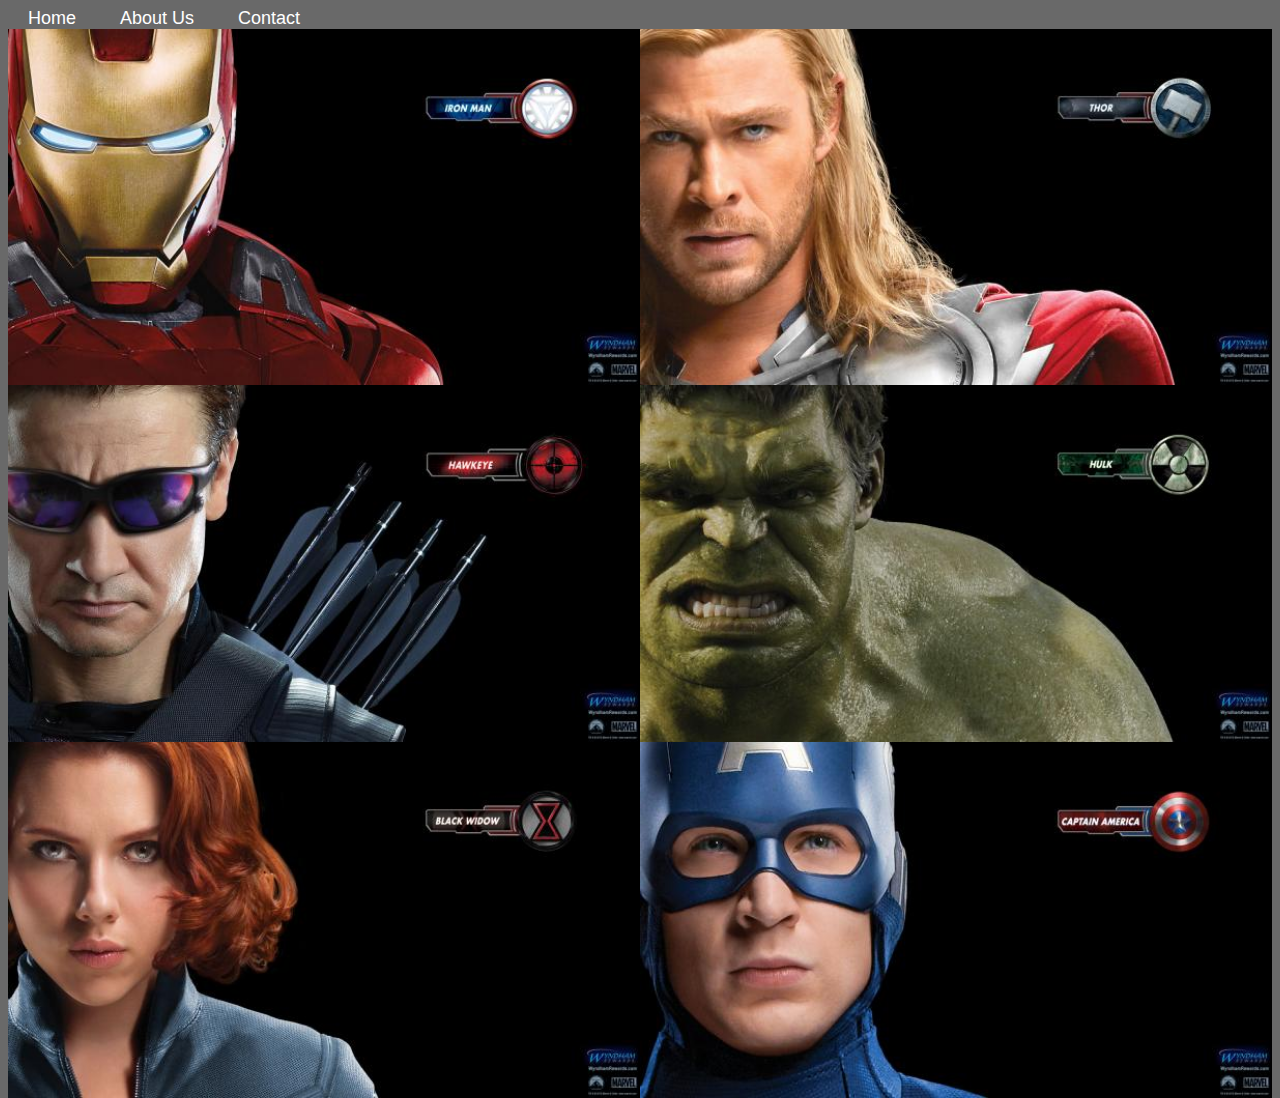
<file: index.html>
<!Doctype html>
<html>
    <head>
        <title>Superheroes</title>
        <link rel="stylesheet" href="style.css">
        <meta charset="UTF-8">
    
    </head>
    <body>
        <div id="menu">
     <a href="#">Home</a>
     <a href="about.html">About Us</a>
     <a href="contact.html">Contact</a>
</div>
    
   <div class="gallery">
      <a href="avenger-1.html"> <img src="images/avengers_01.jpg" /></a>
        
       <a href="avenger-2.html"><img src="images/avengers_02.jpg" /></a>
         
       <a href="avenger-3.html"><img src="images/avengers_03.jpg" /></a>
                
       <a href="avenger-5.html"> <img src="images/avengers_04.jpg" /></a>
        
    
        <a href="avenger-4.html"><img src="images/avengers_05.jpg" /></a>
        
       <a href="avenger-6.html"><img src="images/avengers_06.jpg" /></a>
        
        
        
        </div>
    
    </body>




</html>
</file>
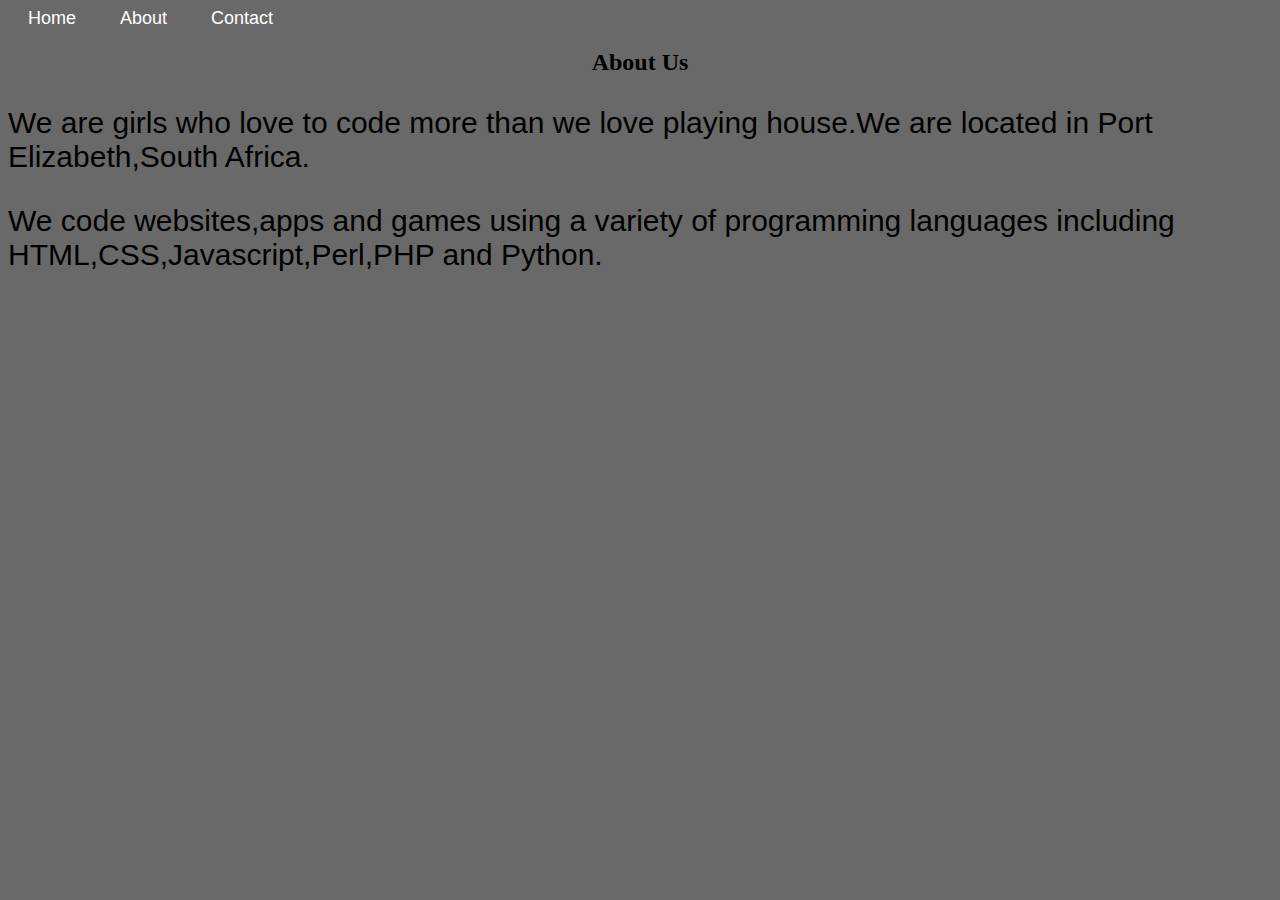
<file: about.html>
<!DOCTYPE html>
<html>
    <head>
    <link rel="stylesheet" href="style.css">
    <title>About Us</title>
    
    
    </head>
    
        
     <div id="menu">
            <a href="index.html">Home</a>
            <a href="about.html">About</a>
            <a href="contact.html">Contact</a>
        </div>

        <h2>About Us</h2>
        <p>We are girls who love to code more than we love playing house.We are located in Port Elizabeth,South Africa.</p>
        
        <p>We code websites,apps and games using a variety of programming languages including HTML,CSS,Javascript,Perl,PHP and Python.
        </p>
        
        
</body>

</html>
</file>
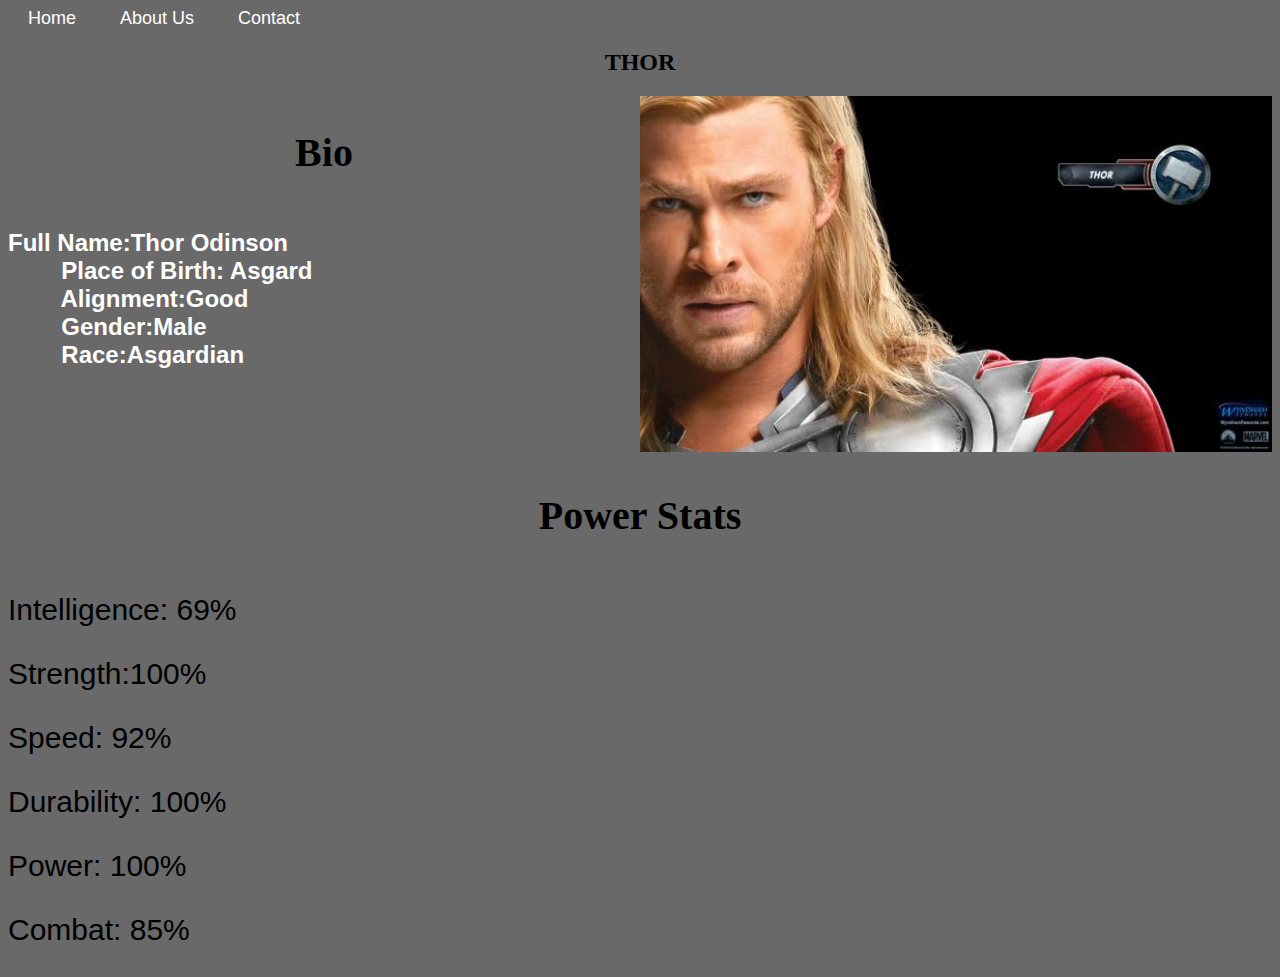
<file: avenger-1.html>
<!Doctype html>
<html>
    <head>
        <title>Thor</title>
        <link rel="stylesheet" href="style.css">
        <meta charset="UTF-8">

    </head>
    <body>
        
           <div id="menu">
     <a href="index.html">Home</a>
     <a href="about.html">About Us</a>
     <a href="contact.html">Contact</a>
</div>
    <h2>THOR</h2>
        <div class="gallery"> 
            <img src="images/avengers_01.jpg"/>
        
        </div>
    <h4  class="left">Bio</h4>
    <div class="bio"><pre><b>Full Name:Thor Odinson
        Place of Birth: Asgard
        Alignment:Good
        Gender:Male
        Race:Asgardian
        </b></pre></div>
    <br/>
        <h4>Power Stats</h4>
       <div class="power"> <p>Intelligence: 69%</p>
           <p>Strength:100%</p>
           <p>Speed: 92%</p>
           <p>Durability: 100%</p>
           <p>Power: 100%</p>
           <p>Combat: 85%</p>
     </div>
    </body>

</html>
</file>
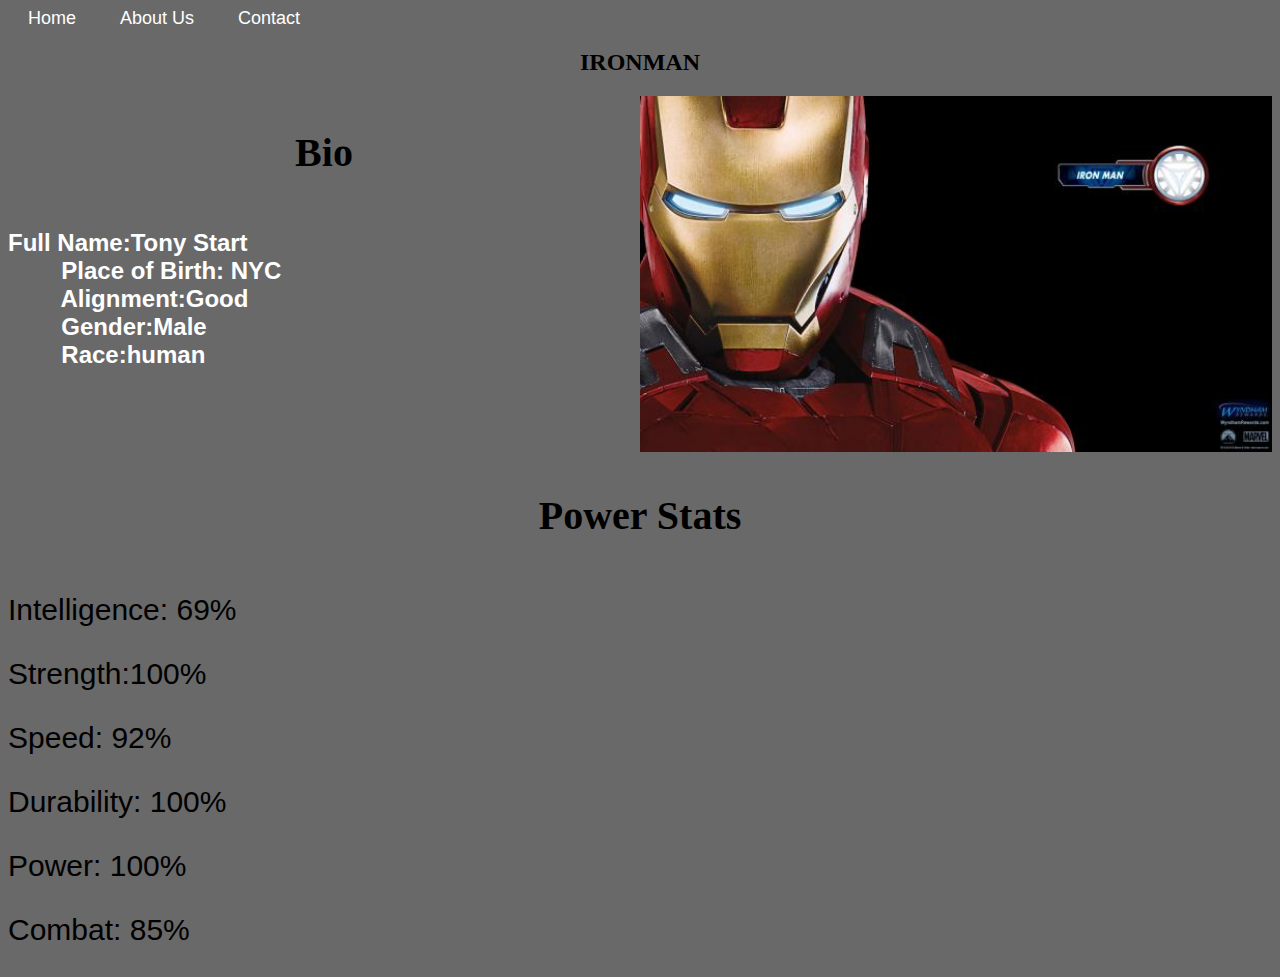
<file: avenger-2.html>
<!Doctype html>
<html>
    <head>
        <title>Ironman</title>
        <link rel="stylesheet" href="style.css">
        <meta charset="UTF-8">

    </head>
    <body>
           <div id="menu">
     <a href="index.html">Home</a>
     <a href="about.html">About Us</a>
     <a href="contact.html">Contact</a>
</div>
    <h2>IRONMAN</h2>
        <div class="gallery"> 
            <img src="images/avengers_02.jpg"/>
        
        </div>
    <h4>Bio</h4>
    <pre><b>Full Name:Tony Start
        Place of Birth: NYC
        Alignment:Good
        Gender:Male
        Race:human
        </b></pre>
    <br/>
        <h4>Power Stats</h4>
        <p>Intelligence: 69%</p>
           <p>Strength:100%</p>
           <p>Speed: 92%</p>
           <p>Durability: 100%</p>
           <p>Power: 100%</p>
           <p>Combat: 85%</p>
    
    </body>
</file>
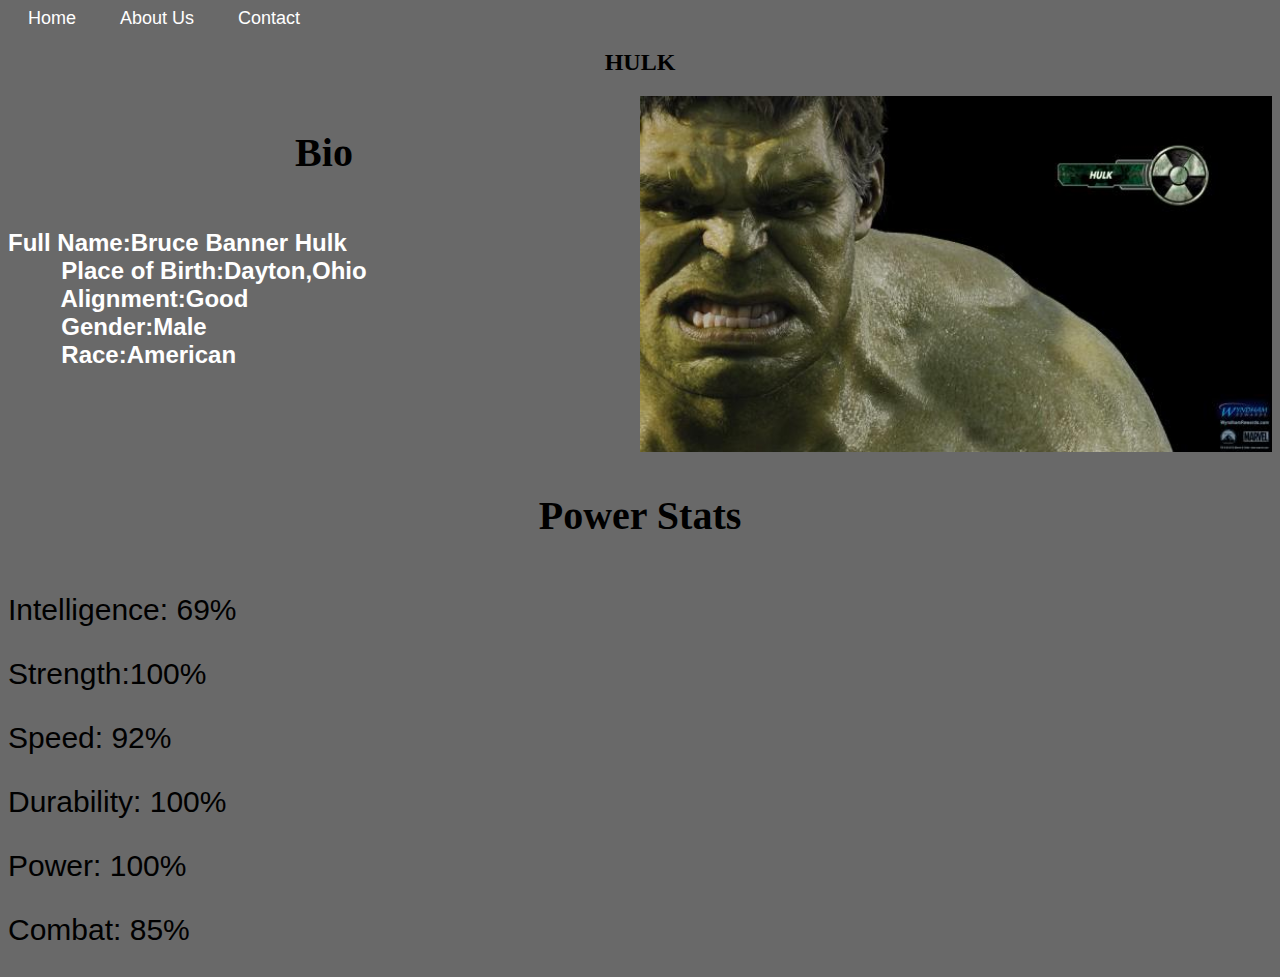
<file: avenger-3.html>
<!Doctype html>
<html>
    <head>
        <title>Hulk</title>
        <link rel="stylesheet" href="style.css">
        <meta charset="UTF-8">

    </head>
    <body>
           <div id="menu">
     <a href="index.html">Home</a>
     <a href="about.html">About Us</a>
     <a href="contact.html">Contact</a>
</div>
    <h2>HULK</h2>
        <div class="gallery"> 
            <img src="images/avengers_03.jpg"/>
        
        </div>
    <h4  class="left">Bio</h4>
    <div class="bio"><pre><b>Full Name:Bruce Banner Hulk
        Place of Birth:Dayton,Ohio
        Alignment:Good
        Gender:Male
        Race:American
        </b></pre></div>
    <br/>
        <h4>Power Stats</h4>
       <div class="power"> <p>Intelligence: 69%</p>
           <p>Strength:100%</p>
           <p>Speed: 92%</p>
           <p>Durability: 100%</p>
           <p>Power: 100%</p>
           <p>Combat: 85%</p>
     </div>
    </body>
</file>
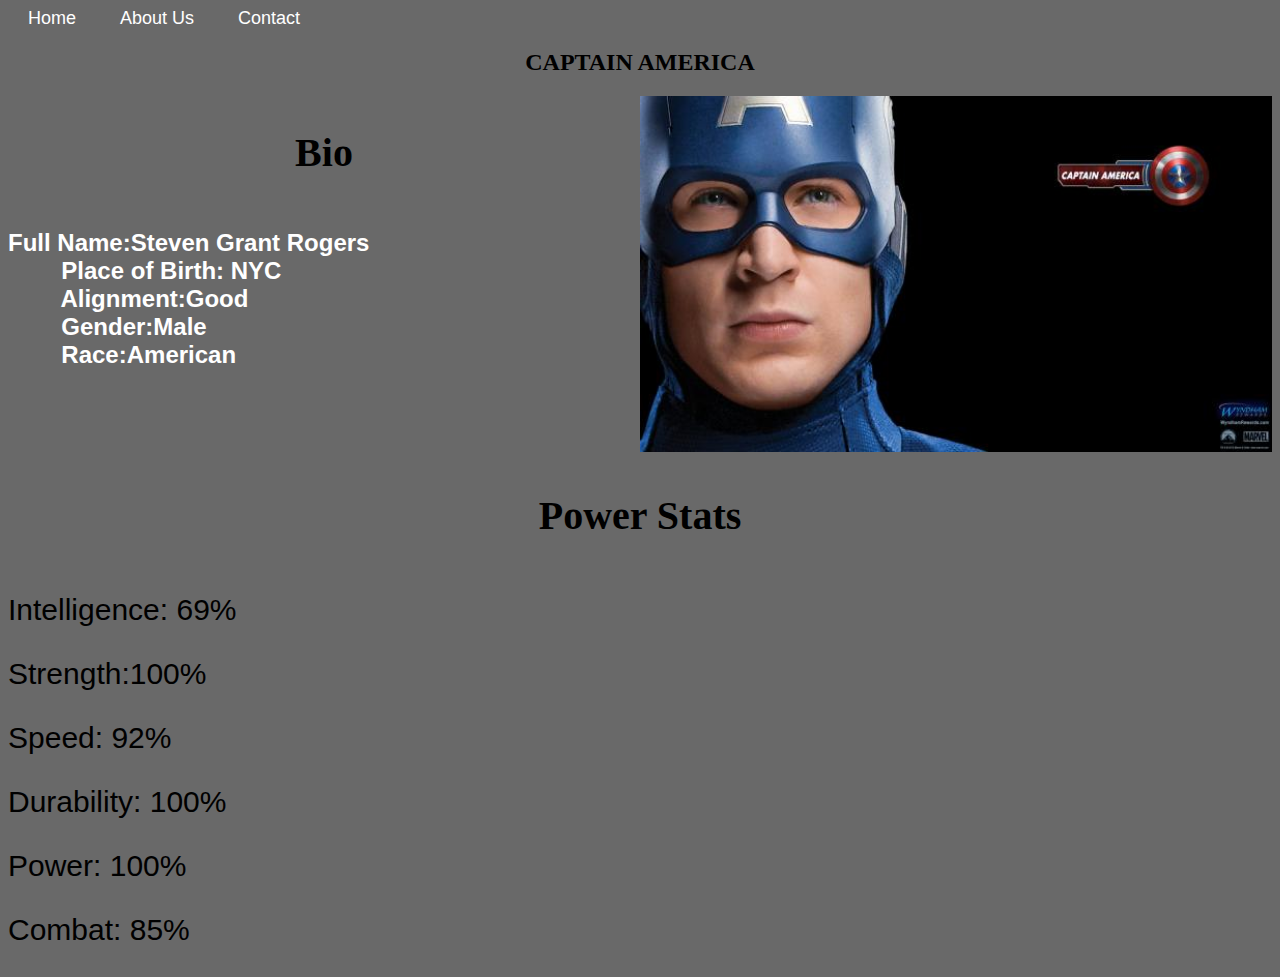
<file: avenger-4.html>
<!Doctype html>
<html>
    <head>
        <title>Captain America</title>
        <link rel="stylesheet" href="style.css">
        <meta charset="UTF-8">

    </head>
    <body>
           <div id="menu">
     <a href="index.html">Home</a>
     <a href="about.html">About Us</a>
     <a href="contact.html">Contact</a>
</div>
    <h2>CAPTAIN AMERICA</h2>
        <div class="gallery"> 
            <img src="images/avengers_05.jpg"/>
        
        </div>
    <h4>Bio</h4>
    <pre><b>Full Name:Steven Grant Rogers
        Place of Birth: NYC
        Alignment:Good
        Gender:Male
        Race:American
        </b></pre>
    <br/>
        <h4>Power Stats</h4>
        <p>Intelligence: 69%</p>
           <p>Strength:100%</p>
           <p>Speed: 92%</p>
           <p>Durability: 100%</p>
           <p>Power: 100%</p>
           <p>Combat: 85%</p>
    
    </body>
</file>
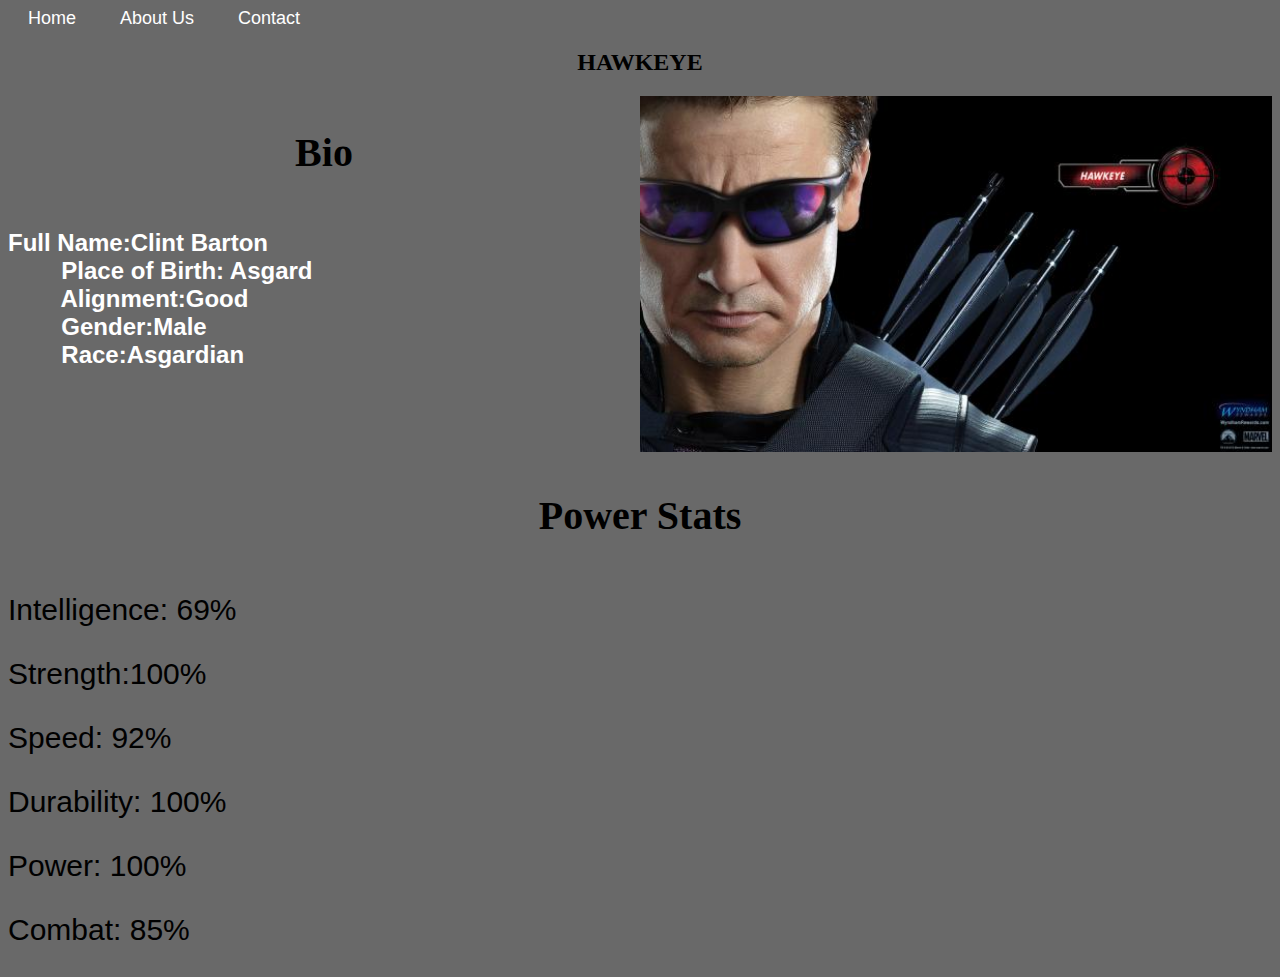
<file: avenger-5.html>
<!Doctype html>
<html>
    <head>
        <title>Hawkeye</title>
        <link rel="stylesheet" href="style.css">
        <meta charset="UTF-8">

    </head>
    <body>
           <div id="menu">
     <a href="index.html">Home</a>
     <a href="about.html">About Us</a>
     <a href="contact.html">Contact</a>
</div>
    <h2>HAWKEYE</h2>
        <div class="gallery"> 
            <img src="images/avengers_04.jpg"/>
        
        </div>
    <h4  class="left">Bio</h4>
    <div class="bio"><pre><b>Full Name:Clint Barton
        Place of Birth: Asgard
        Alignment:Good
        Gender:Male
        Race:Asgardian
        </b></pre></div>
    <br/>
        <h4>Power Stats</h4>
       <div class="power"> <p>Intelligence: 69%</p>
           <p>Strength:100%</p>
           <p>Speed: 92%</p>
           <p>Durability: 100%</p>
           <p>Power: 100%</p>
           <p>Combat: 85%</p>
     </div>
    </body>

</html>
</file>
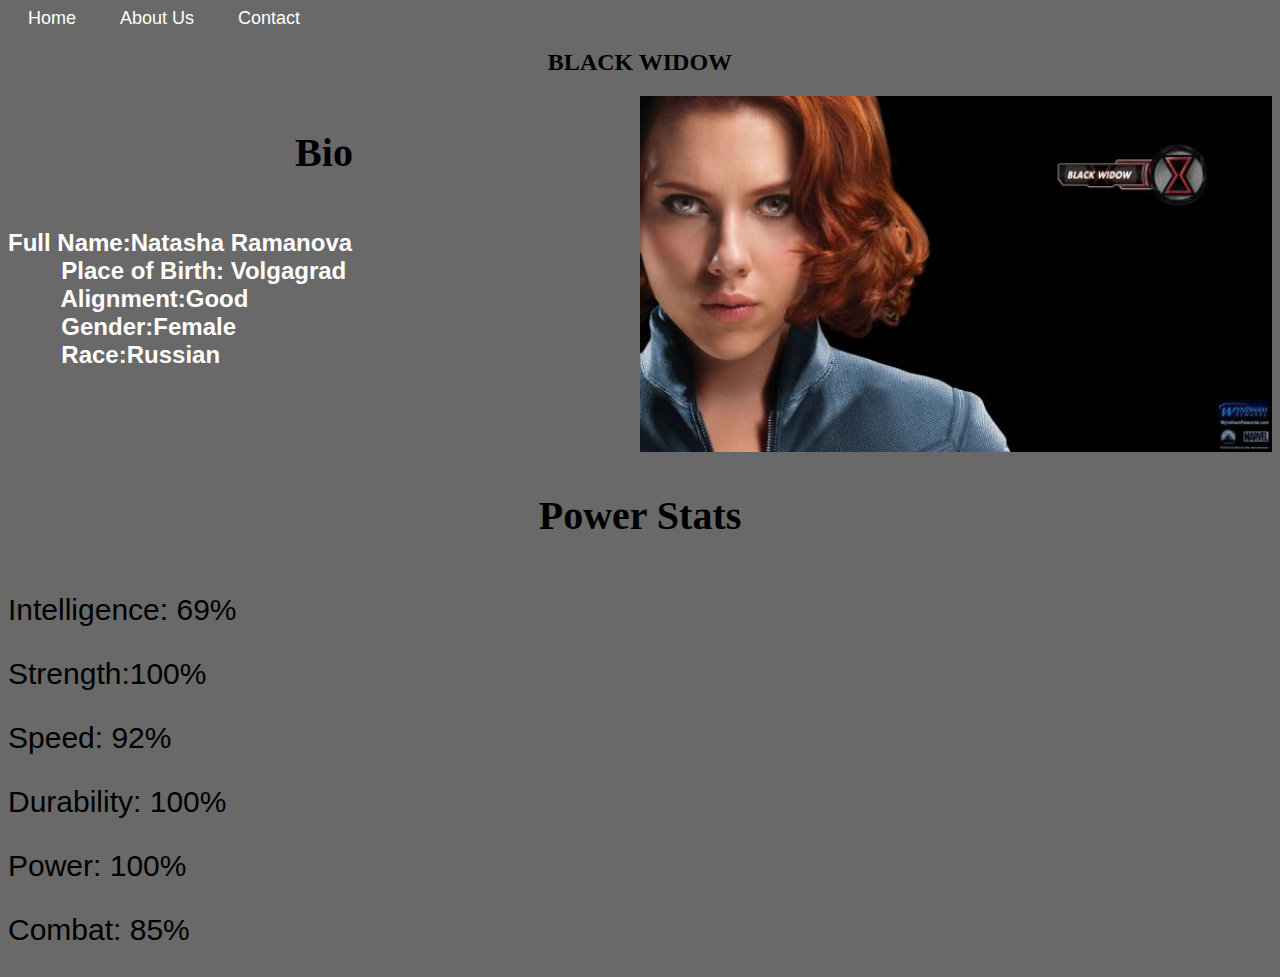
<file: avenger-6.html>
<!Doctype html>
<html>
    <head>
        <title>Black Widow</title>
        <link rel="stylesheet" href="style.css">
        <meta charset="UTF-8">

    </head>
    <body>
           <div id="menu">
     <a href="index.html">Home</a>
     <a href="about.html">About Us</a>
     <a href="contact.html">Contact</a>
</div>
    <h2>BLACK WIDOW</h2>
        <div class="gallery"> 
            <img src="images/avengers_06.jpg"/>
        
        </div>
    <h4  class="left">Bio</h4>
    <div class="bio"><pre><b>Full Name:Natasha Ramanova
        Place of Birth: Volgagrad
        Alignment:Good
        Gender:Female
        Race:Russian
        </b></pre></div>
    <br/>
        <h4>Power Stats</h4>
       <div class="power"> <p>Intelligence: 69%</p>
           <p>Strength:100%</p>
           <p>Speed: 92%</p>
           <p>Durability: 100%</p>
           <p>Power: 100%</p>
           <p>Combat: 85%</p>
     </div>
    </body>

</html>
</file>
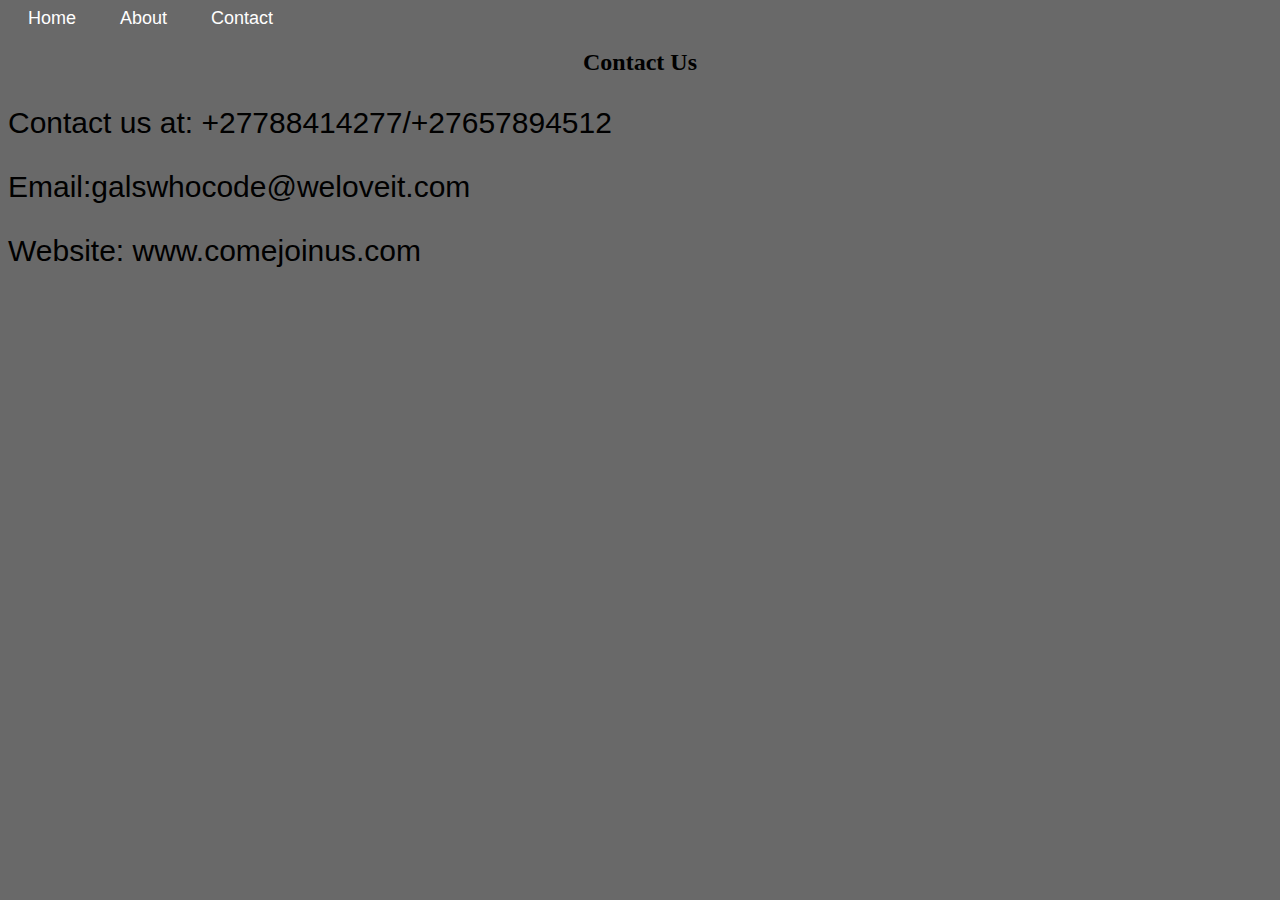
<file: contact.html>
<!DOCTYPE html>
<html>
    <head>
    <link rel="stylesheet" href="style.css">
    <title>About Us</title>
    
    
    </head>
   
        
     <div id="menu">
            <a href="index.html">Home</a>
            <a href="about.html">About</a>
            <a href="contact.html">Contact</a>
        </div>

        <h2>Contact Us</h2>
        <p> Contact us at: +27788414277/+27657894512</p>
        <p>Email:galswhocode@weloveit.com</p>
        <p>Website: www.comejoinus.com</p>
    </body>
</html>
</file>
<file: style.css>
menu{
      width:100%;
      height:40px;
      background-color: cornflowerblue;
      padding-top: 12px;
}

#menu a{
      color:#ffffff;
      font-family: Helvetica, sans-serif;
      font-size: 18px;
      text-decoration:none;
      font-weight: 800px;
      
      padding-left: 20px;
      padding-right: 20px;
}

#menu a:hover{
       color: #5077bd;
}


.gallery img{
    width: 50%;
    float: right;
    
}
pre{
    font-family:sans-serif;
    font-style: normal;
    font-size: 24px;
    color: #fff;
    
}

.left h4{
    text-align: left;
    
    
}

h2{ 
    text-align: center;
    
}

p{
    font-family: sans-serif;
    font-size: 30px;
}
h4{
    text-align: center;
    font-size: 40px;
    
}

body{
    background-color: dimgrey;
}
</file>
